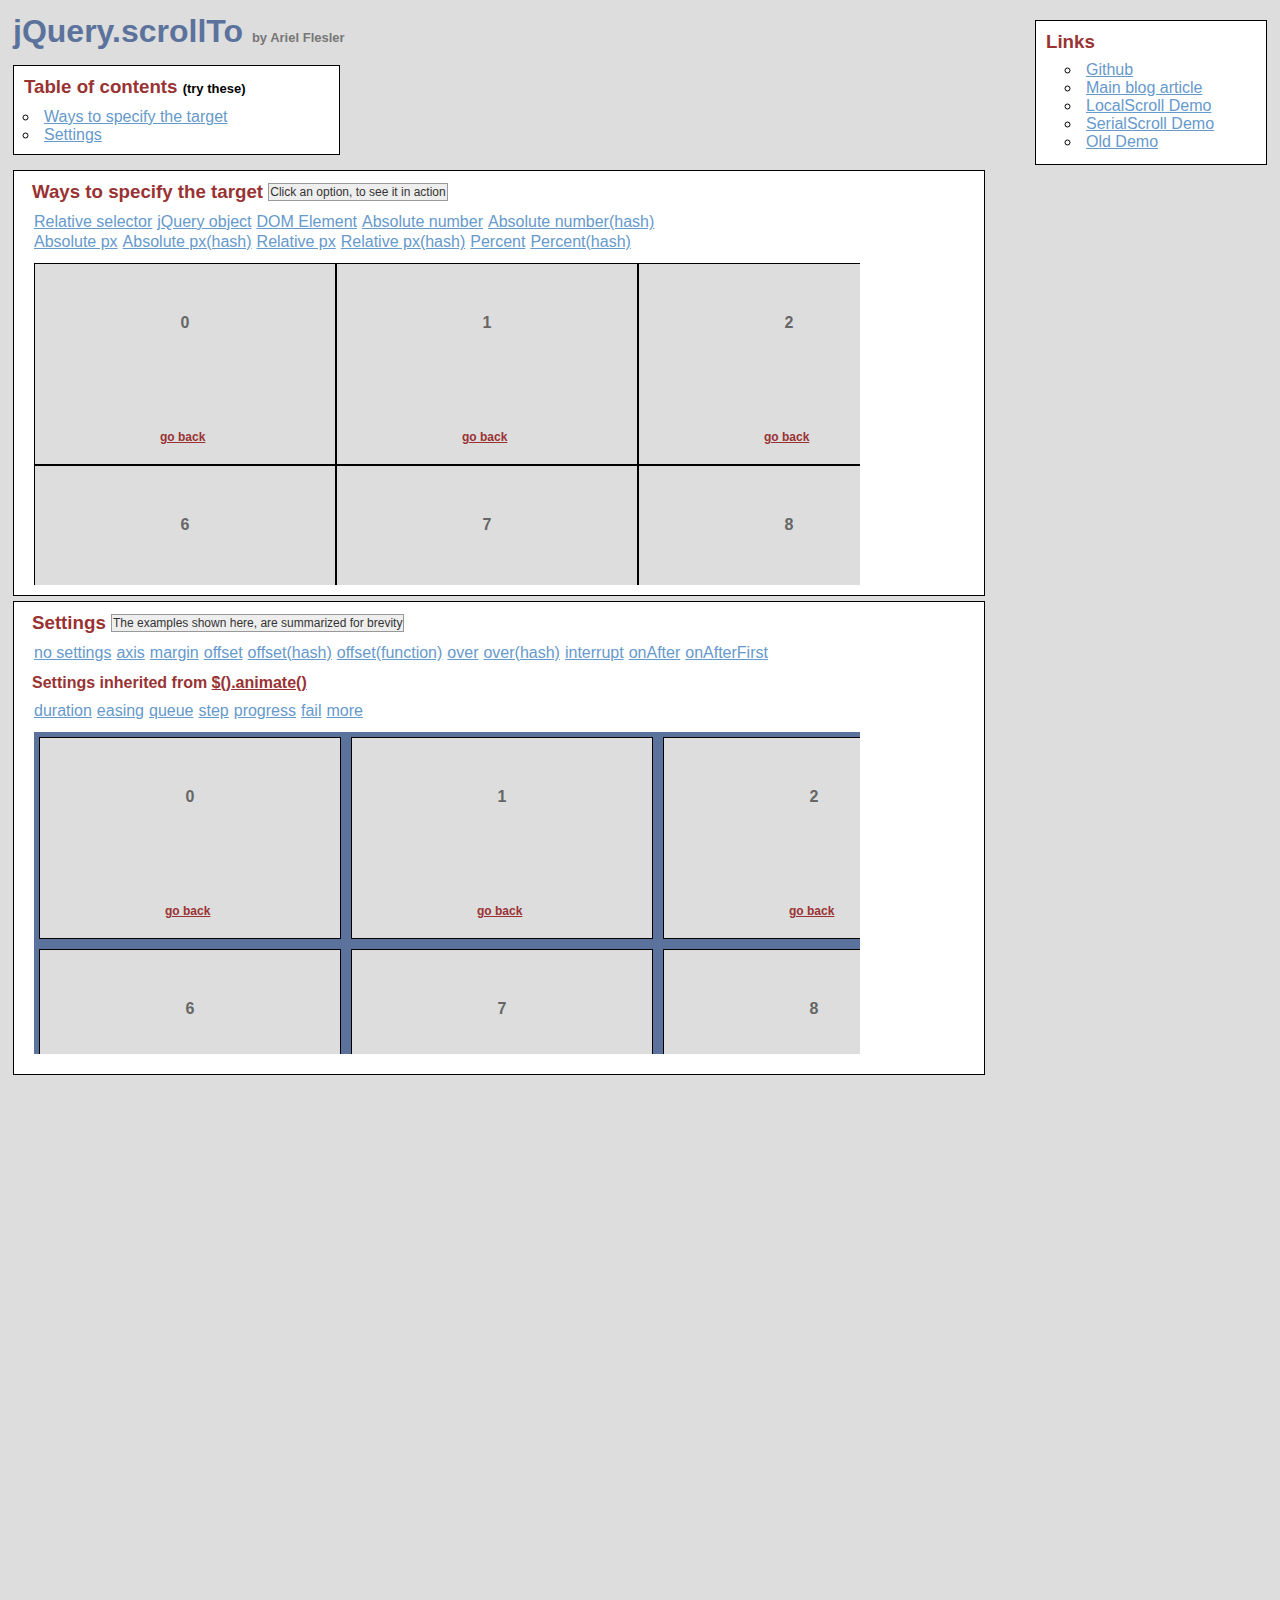
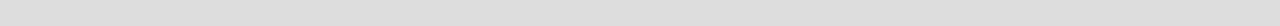
<file: js/jquery.scrollTo-master/jquery.scrollTo-master/demo/index.html>
<!DOCTYPE html PUBLIC "-//W3C//DTD XHTML 1.0 Transitional//EN" "http://www.w3.org/TR/xhtml1/DTD/xhtml1-transitional.dtd">
<html xmlns="http://www.w3.org/1999/xhtml">
<head>
	<meta http-equiv="Content-Type" content="text/html; charset=iso-8859-1" />
	<title>jQuery.scrollTo</title>
	<meta name="keywords" content="javascript, jquery, plugins, scroll, scrollTo, smooth, animation, to, effect, ariel, flesler, window, overflow, element, navigation, customizable" />
	<meta name="description" content="Demo of jQuery.scrollTo. Lightweight, cross-browser and highly customizable animated scrolling with jQuery, made by Ariel Flesler." />
	<meta name="robots" content="index,follow" />
	<link type="text/css" rel="stylesheet" href="css/style.css" />
	<script type="text/javascript" src="https://ajax.googleapis.com/ajax/libs/jquery/1.8.0/jquery.min.js"></script>
	<script type="text/javascript" src="../jquery.scrollTo.min.js"></script>
	<script type="text/javascript">
		jQuery(function( $ ){
			/**
			 * Demo binding and preparation, no need to read this part
			 */
				//borrowed from jQuery easing plugin
				//http://gsgd.co.uk/sandbox/jquery.easing.php
				$.easing.elasout = function(x, t, b, c, d) {
					var s=1.70158;var p=0;var a=c;
					if (t==0) return b;  if ((t/=d)==1) return b+c;  if (!p) p=d*.3;
					if (a < Math.abs(c)) { a=c; var s=p/4; }
					else var s = p/(2*Math.PI) * Math.asin (c/a);
					return a*Math.pow(2,-10*t) * Math.sin( (t*d-s)*(2*Math.PI)/p ) + c + b;
				};
				$('a.back').click(function() {
					$(this).parents('div.pane').scrollTo(0, 800, { queue:true });
					$(this).parents('div.section').find('span.message').text( this.title);
					return false;
				});
				//just for the example, to stop the click on the links.
				$('ul.links').click(function(e){
					var link = e.target;
					if (link.target === '_blank') {
						return;
					}
					e.preventDefault();
					link.blur();
					if (link.title) {
						$(this).parent().find('span.message').text(link.title);
					}
				});
			
			// This one is important, many browsers don't reset scroll on refreshes
			// Reset all scrollable panes to (0,0)
			$('div.pane').scrollTo(0);
			// Reset the screen to (0,0)
			$.scrollTo(0);
			
			// TOC, shows how to scroll the whole window
			$('#toc a').click(function() {//$.scrollTo works EXACTLY the same way, but scrolls the whole screen
				$.scrollTo(this.hash, 1500, { easing:'elasout' });
				$(this.hash).find('span.message').text(this.title);
				return false;
			});
			
			// Target examples bindings
			var $target = $('#pane-target');
			$('#target-examples a').click(function() {
				$target.stop(true);
			});

			$('#relative-selector').click(function() {
				$target.scrollTo('li:eq(7)', 800);
			});
			$('#jquery-object').click(function() {
				$target.scrollTo($('#pane-target li:eq(14)') , 800);
			});
			$('#dom-element').click(function() {
				$target.scrollTo(document.getElementById('twenty'), 800);
			});
			$('#absolute-number').click(function() {
				$target.scrollTo(150, 800);
			});
			$('#absolute-number-hash').click(function() {
				$target.scrollTo({ top:800, left:700}, 800);
			});
			$('#absolute-px').click(function() {
				$target.scrollTo('520px', 800);
			});
			$('#absolute-px-hash').click(function() {
				$target.scrollTo({top:'110px', left:'290px'}, 800);
			});
			$('#relative-px').click(function() {
				$target.scrollTo('+=100', 500);
			});
			$('#relative-px-hash').click(function() {				
				$target.scrollTo({top:'-=100px', left:'+=100'}, 500);
			});
			$('#percentage-px').click(function() {				
				$target.scrollTo('50%', 800);
			});
			$('#percentage-px-hash').click(function() {				
				$target.scrollTo({top:'50%', left:'20%'}, 800);
			});
			
			// Settings examples bindings, they will all scroll to the same place, with different settings
			var $settings = $('#pane-settings');
			$('#settings-examples a').click(function() {
				// before each animation, reset to (0,0), skip this.
				$settings.stop(true).scrollTo(0);
			});
			
			$('#settings-no').click(function() {
				$settings.scrollTo('li:eq(15)', 1000);
			});
			$('#settings-axis').click(function() {// only scroll horizontally
				$settings.scrollTo('li:eq(15)', 1000, { axis:'x' });
			});
			$('#settings-duration').click(function() {// it's the same as specifying it in the 2nd argument
				$settings.scrollTo('li:eq(15)', { duration: 3000 });
			});
			$('#settings-easing').click(function() {
				$settings.scrollTo('li:eq(15)', 2500, { easing:'elasout' });
			});
			$('#settings-margin').click(function() {//scroll to the "outer" position of the element
				$settings.scrollTo('li:eq(15)', 1000, { margin:true });
			});
			$('#settings-offset').click(function() {//same as { top:-50, left:-50 }
				$settings.scrollTo('li:eq(15)', 1000, { offset:-50 });
			});
			$('#settings-offset-hash').click(function() {
				$settings.scrollTo('li:eq(15)', 1000, { offset:{ top:-5, left:-30 } });
			});
			$('#settings-offset-function').click(function() {
				$settings.scrollTo('li:eq(15)', 1000, {offset: function() { return {top:-30, left:-5}; }});
			});
			$('#settings-over').click(function() {//same as { top:-50, left:-50 }
				$settings.scrollTo('li:eq(15)', 1000, { over:0.5 });
			});
			$('#settings-over-hash').click(function() {
				$settings.scrollTo('li:eq(15)', 1000, { over:{ top:0.2, left:-0.5 } });
			});
			$('#settings-interrupt').click(function() {
				$settings.scrollTo('li:eq(15)', 10000, { interrupt:true });
			});
			$('#settings-queue').click(function() {//in this case, having 'axis' as 'xy' or 'yx' matters.
				$settings.scrollTo('li:eq(15)', 2000, { queue:true });
			});
			$('#settings-onAfter').click(function() {
				$settings.scrollTo('li:eq(15)', 2000, { 
					onAfter:function() {
						$('#settings-message').text('Got there!');
					}
				});
			});
			$('#settings-onAfterFirst').click(function() {//onAfterFirst exists only when queuing
				$settings.scrollTo('li:eq(15)', 1600, { 
					queue:true,
					onAfterFirst:function() {
						$('#settings-message').text('Got there horizontally!');
					},
					onAfter:function() {
						$('#settings-message').text('Got there vertically!');
					}
				});
			});
			$('#settings-step').click(function() {
				$settings.scrollTo('li:eq(15)', 2000, {step:function(now) {
					$('#settings-message').text(now.toFixed(2));
				}});
			});
			$('#settings-progress').click(function() {
				$settings.scrollTo('li:eq(15)', 2000, {progress:function(_, now) {
					$('#settings-message').text(Math.round(now*100) + '%');
				}});
			});
			$('#settings-fail').click(function() {
				$settings.scrollTo('li:eq(15)', 10000, {interrupt:true, fail:function() {
					$('#settings-message').text('Scroll interrupted!');
				}});
			});
		});
	</script>
</head>
<body>
	<h1>jQuery.scrollTo&nbsp;<strong>by Ariel Flesler</strong></h1>
	
	<div id="toc" class="part">
		<h3>Table of contents&nbsp;<strong>(try these)</strong></h3>
		<ul>
			<li><a title="$.scrollTo('#target-examples', 800, {easing:'elasout'});" href="#target-examples">Ways to specify the target</a></li>
			<li><a title="$.scrollTo('#settings-examples', 800, {easing:'elasout'});" href="#settings-examples">Settings</a></li>
		</ul>
	</div>
	
	<div id="links" class="part">
		<h3>Links</h3>
		<ul>
			<li><a target="_blank" href="https://github.com/flesler/jquery.scrollTo">Github</a></li>
			<li><a target="_blank" href="http://flesler.blogspot.com/2007/10/jqueryscrollto.html">Main blog article</a></li>
			<li><a target="_blank" href="http://demos.flesler.com/jquery/localScroll/">LocalScroll Demo</a></li>
			<li><a target="_blank" href="http://demos.flesler.com/jquery/serialScroll/">SerialScroll Demo</a></li>
			<li><a target="_blank" href="index.old.html">Old Demo</a></li>
		</ul>
	</div>
	<div id="target-examples" class="section part">
		<h3>Ways to specify the target&nbsp;<span id="target-message" class="message">Click an option, to see it in action</span></h3>
		<ul class="links">
			<li><a title="$(...).scrollTo('li:eq(7)', 800);" id="relative-selector" href="#">Relative selector</a></li>
			<li><a title="$(...).scrollTo($('div li:eq(14)'), 800);" id="jquery-object" href="#">jQuery object</a></li>
			<li><a title="$(...).scrollTo(document.getElementById('twenty'), 800);" id="dom-element" href="#">DOM Element</a></li>
			<li><a title="$(...).scrollTo(150, 800);" id="absolute-number" href="#">Absolute number</a></li>
			<li><a title="$(...).scrollTo({ top:800, left:700}, 800);" id="absolute-number-hash" href="#">Absolute number(hash)</a></li>
		</ul>
		<ul class="links">
			<li><a title="$(...).scrollTo('520px', 800);" id="absolute-px" href="#">Absolute px</a></li>
			<li><a title="$(...).scrollTo({top:'110px', left:'290px'}, 800);" id="absolute-px-hash" href="#">Absolute px(hash)</a></li>
			<li><a title="$(...).scrollTo('+=100px', 800);" id="relative-px" href="#">Relative px</a></li>
			<li><a title="$(...).scrollTo({top:'-=100px', left:'+=100'}, 800);" id="relative-px-hash" href="#">Relative px(hash)</a></li>
			<li><a title="$(...).scrollTo('50%', 800);" id="percentage-px" href="#">Percent</a></li>
			<li><a title="$(...).scrollTo({top:'50%', left:'20%'}, 800);" id="percentage-px-hash" href="#">Percent(hash)</a></li>
		</ul>
		<div id="pane-target" class="pane">
			<ul class="elements" style="height:1011px; width:1820px;">
				<li><p>0</p><a href="#" title="$(...).scrollTo(0, 800, {queue:true});" class="back">go back</a></li><li><p>1</p><a href="#" title="$(...).scrollTo(0, 800, {queue:true});" class="back">go back</a></li><li><p>2</p><a href="#" title="$(...).scrollTo(0, 800, {queue:true});" class="back">go back</a></li><li><p>3</p><a href="#" title="$(...).scrollTo(0, 800, {queue:true});" class="back">go back</a></li><li><p>4</p><a href="#" title="$(...).scrollTo(0, 800, {queue:true});" class="back">go back</a></li><li><p>5</p><a href="#" title="$(...).scrollTo(0, 800, {queue:true});" class="back">go back</a></li><li><p>6</p><a href="#" title="$(...).scrollTo(0, 800, {queue:true});" class="back">go back</a></li><li><p>7</p><a href="#" title="$(...).scrollTo(0, 800, {queue:true});" class="back">go back</a></li><li><p>8</p><a href="#" title="$(...).scrollTo(0, 800, {queue:true});" class="back">go back</a></li><li><p>9</p><a href="#" title="$(...).scrollTo(0, 800, {queue:true});" class="back">go back</a></li><li><p>10</p><a href="#" title="$(...).scrollTo(0, 800, {queue:true});" class="back">go back</a></li><li><p>11</p><a href="#" title="$(...).scrollTo(0, 800, {queue:true});" class="back">go back</a></li><li><p>12</p><a href="#" title="$(...).scrollTo(0, 800, {queue:true});" class="back">go back</a></li><li><p>13</p><a href="#" title="$(...).scrollTo(0, 800, {queue:true});" class="back">go back</a></li><li><p>14</p><a href="#" title="$(...).scrollTo(0, 800, {queue:true});" class="back">go back</a></li><li><p>15</p><a href="#" title="$(...).scrollTo(0, 800, {queue:true});" class="back">go back</a></li><li><p>16</p><a href="#" title="$(...).scrollTo(0, 800, {queue:true});" class="back">go back</a></li><li><p>17</p><a href="#" title="$(...).scrollTo(0, 800, {queue:true});" class="back">go back</a></li><li><p>18</p><a href="#" title="$(...).scrollTo(0, 800, {queue:true});" class="back">go back</a></li><li><p>19</p><a href="#" title="$(...).scrollTo(0, 800, {queue:true});" class="back">go back</a></li><li id="twenty"><p>20</p><a href="#" title="$(...).scrollTo(0, 800, {queue:true});" class="back">go back</a></li><li><p>21</p><a href="#" title="$(...).scrollTo(0, 800, {queue:true});" class="back">go back</a></li><li><p>22</p><a href="#" title="$(...).scrollTo(0, 800, {queue:true});" class="back">go back</a></li><li><p>23</p><a href="#" title="$(...).scrollTo(0, 800, {queue:true});" class="back">go back</a></li><li><p>24</p><a href="#" title="$(...).scrollTo(0, 800, {queue:true});" class="back">go back</a></li><li><p>25</p><a href="#" title="$(...).scrollTo(0, 800, {queue:true});" class="back">go back</a></li><li><p>26</p><a href="#" title="$(...).scrollTo(0, 800, {queue:true});" class="back">go back</a></li><li><p>27</p><a href="#" title="$(...).scrollTo(0, 800, {queue:true});" class="back">go back</a></li><li><p>28</p><a href="#" title="$(...).scrollTo(0, 800, {queue:true});" class="back">go back</a></li><li><p>29</p><a href="#" title="$(...).scrollTo(0, 800, {queue:true});" class="back">go back</a></li>
			</ul>
		</div>
	</div>
	<div id="settings-examples" class="section part">
		<h3>Settings&nbsp;<span id="settings-message" class="message">The examples shown here, are summarized for brevity</span></h3>
		<ul class="links">
			<li><a title="$(...).scrollTo('li:eq(15)', 1000);" id="settings-no" href="#">no settings</a></li>
			<li><a title="$(...).scrollTo('li:eq(15)', 1000, {axis:'x'});//only scroll on this axis (can be x, y, xy or yx)" id="settings-axis" href="#">axis</a></li>
			<li><a title="$(...).scrollTo('li:eq(15)', 1000, {margin:true});//deduct the margin and border from the final position" id="settings-margin" href="#">margin</a></li>
			<li><a title="$(...).scrollTo('li:eq(15)', 1000, {offset:-50});//add or deduct from the final position" id="settings-offset" href="#">offset</a></li>
			<li><a title="$(...).scrollTo('li:eq(15)', 1000, {offset: {top:-5, left:-30} });" id="settings-offset-hash" href="#">offset(hash)</a></li>
			<li><a title="$(...).scrollTo('li:eq(15)', 1000, {offset: function() { return {top:-30, left:-5}; }});" id="settings-offset-function" href="#">offset(function)</a></li>
			<li><a title="$(...).scrollTo('li:eq(15)', 1000, {over:0.5});//add or deduct a fraction of its height/width" id="settings-over" href="#">over</a></li>
			<li><a title="$(...).scrollTo('li:eq(15)', 1000, {over:{top:0.2, left:-0.5});" id="settings-over-hash" href="#">over(hash)</a></li>
			<li><a title="Scroll manually to interrupt the animation" id="settings-interrupt" href="#">interrupt</a></li>
			<li><a title="$(...).scrollTo('li:eq(15)', 1600, {onAfter:function() { } });//called after the scrolling ends" id="settings-onAfter" href="#">onAfter</a></li>
			<li><a title="$(...).scrollTo('li:eq(15)', 1600, {queue:true, onAfterFirst:function() { } });//called after the first axis scrolled" id="settings-onAfterFirst" href="#">onAfterFirst</a></li>
		</ul>
		<h4>Settings inherited from <a href="http://api.jquery.com/animate/#animate-properties-options" target="_blank">$().animate()</a></h4>
		<ul class="links">
			<li><a title="$(...).scrollTo('li:eq(15)', {duration:3000});//another way of calling the plugin" id="settings-duration" href="#">duration</a></li>
			<li><a title="$(...).scrollTo('li:eq(15)', 2500, {easing:'elasout'});//specify an easing equation" id="settings-easing" href="#">easing</a></li>
			<li><a title="$(...).scrollTo('li:eq(15)', 1600, {queue:true});//scroll one axis, then the other" id="settings-queue" href="#">queue</a></li>
			<li><a title="$(...).scrollTo('li:eq(15)', 2500, {step:function() { }'});//specify a step function" id="settings-step" href="#">step</a></li>
			<li><a title="$(...).scrollTo('li:eq(15)', 2500, {progress:function() { }'});//specify a progress function" id="settings-progress" href="#">progress</a></li>
			<li><a title="Scroll manually to interrupt and trigger the callback" id="settings-fail" href="#">fail</a></li>
			<li><a href="http://api.jquery.com/animate/#animate-properties-options" target="_blank">more</a></li>
		</ul>
		<div id="pane-settings" class="pane">
			<ul class="elements" style="height:1062px;width:1877px;">
				<li><p>0</p><a href="#" title="$(...).scrollTo(0, 800, {queue:true});" class="back">go back</a></li><li><p>1</p><a href="#" title="$(...).scrollTo(0, 800, {queue:true});" class="back">go back</a></li><li><p>2</p><a href="#" title="$(...).scrollTo(0, 800, {queue:true});" class="back">go back</a></li><li><p>3</p><a href="#" title="$(...).scrollTo(0, 800, {queue:true});" class="back">go back</a></li><li><p>4</p><a href="#" title="$(...).scrollTo(0, 800, {queue:true});" class="back">go back</a></li><li><p>5</p><a href="#" title="$(...).scrollTo(0, 800, {queue:true});" class="back">go back</a></li><li><p>6</p><a href="#" title="$(...).scrollTo(0, 800, {queue:true});" class="back">go back</a></li><li><p>7</p><a href="#" title="$(...).scrollTo(0, 800, {queue:true});" class="back">go back</a></li><li><p>8</p><a href="#" title="$(...).scrollTo(0, 800, {queue:true});" class="back">go back</a></li><li><p>9</p><a href="#" title="$(...).scrollTo(0, 800, {queue:true});" class="back">go back</a></li><li><p>10</p><a href="#" title="$(...).scrollTo(0, 800, {queue:true});" class="back">go back</a></li><li><p>11</p><a href="#" title="$(...).scrollTo(0, 800, {queue:true});" class="back">go back</a></li><li><p>12</p><a href="#" title="$(...).scrollTo(0, 800, {queue:true});" class="back">go back</a></li><li><p>13</p><a href="#" title="$(...).scrollTo(0, 800, {queue:true});" class="back">go back</a></li><li><p>14</p><a href="#" title="$(...).scrollTo(0, 800, {queue:true});" class="back">go back</a></li><li><p>15</p><a href="#" title="$(...).scrollTo(0, 800, {queue:true});" class="back">go back</a></li><li><p>16</p><a href="#" title="$(...).scrollTo(0, 800, {queue:true});" class="back">go back</a></li><li><p>17</p><a href="#" title="$(...).scrollTo(0, 800, {queue:true});" class="back">go back</a></li><li><p>18</p><a href="#" title="$(...).scrollTo(0, 800, {queue:true});" class="back">go back</a></li><li><p>19</p><a href="#" title="$(...).scrollTo(0, 800, {queue:true});" class="back">go back</a></li><li><p>20</p><a href="#" title="$(...).scrollTo(0, 800, {queue:true});" class="back">go back</a></li><li><p>21</p><a href="#" title="$(...).scrollTo(0, 800, {queue:true});" class="back">go back</a></li><li><p>22</p><a href="#" title="$(...).scrollTo(0, 800, {queue:true});" class="back">go back</a></li><li><p>23</p><a href="#" title="$(...).scrollTo(0, 800, {queue:true});" class="back">go back</a></li><li><p>24</p><a href="#" title="$(...).scrollTo(0, 800, {queue:true});" class="back">go back</a></li><li><p>25</p><a href="#" title="$(...).scrollTo(0, 800, {queue:true});" class="back">go back</a></li><li><p>26</p><a href="#" title="$(...).scrollTo(0, 800, {queue:true});" class="back">go back</a></li><li><p>27</p><a href="#" title="$(...).scrollTo(0, 800, {queue:true});" class="back">go back</a></li><li><p>28</p><a href="#" title="$(...).scrollTo(0, 800, {queue:true});" class="back">go back</a></li><li><p>29</p><a href="#" title="$(...).scrollTo(0, 800, {queue:true});" class="back">go back</a></li>
			</ul>
		</div>
	</div>
</body>
</html>
</file>
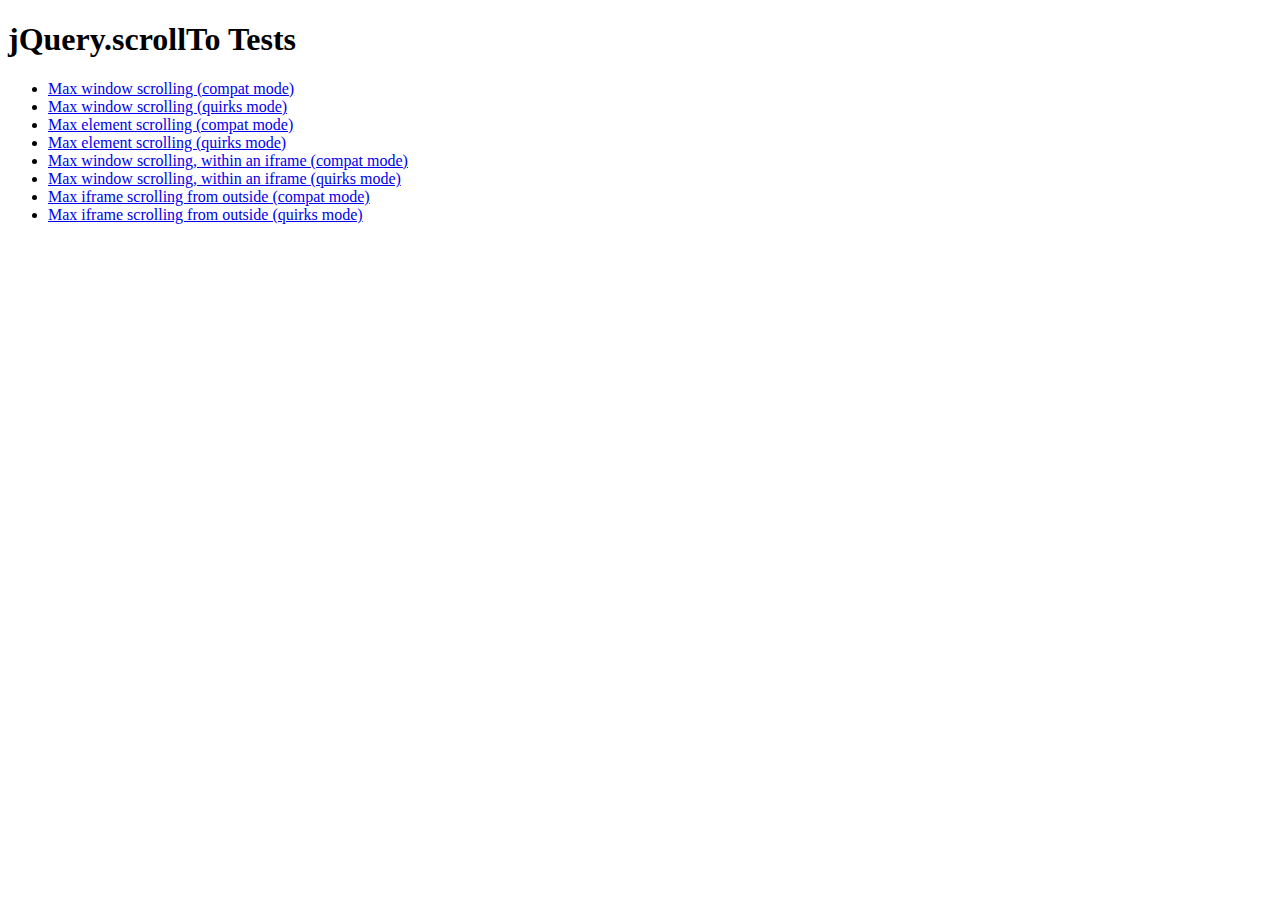
<file: js/jquery.scrollTo-master/jquery.scrollTo-master/tests/index.html>
<!DOCTYPE html PUBLIC "-//W3C//DTD XHTML 1.0 Transitional//EN" "http://www.w3.org/TR/xhtml1/DTD/xhtml1-transitional.dtd">
<html xmlns="http://www.w3.org/1999/xhtml">
<head>
	<meta http-equiv="Content-Type" content="text/html; charset=iso-8859-1" />
	<title>jQuery.scrollTo Tests</title>
	<meta name="keywords" content="javascript, jquery, plugins, scroll, scrollTo, smooth, animation, to, effect, ariel, flesler, window, overflow, element, navigation, customizable" />
	<meta name="description" content="Tests for jQuery ScrollTo. Made by Ariel Flesler." />
	<meta name="robots" content="index,follow" />
</head>
<body>
	<h1>jQuery.scrollTo Tests</h1>
	
	<ul>
		<li><a href="WinMaxY-compat.html">Max window scrolling (compat mode)</a></li>
		<li><a href="WinMaxY-quirks.html">Max window scrolling (quirks mode)</a></li>
		<li><a href="ElemMaxY-compat.html">Max element scrolling (compat mode)</a></li>
		<li><a href="ElemMaxY-quirks.html">Max element scrolling (quirks mode)</a></li>
		<li><a href="WinMaxY-with-iframe-compat.html">Max window scrolling, within an iframe (compat mode)</a></li>
		<li><a href="WinMaxY-with-iframe-quirks.html">Max window scrolling, within an iframe (quirks mode)</a></li>
		<li><a href="WinMaxY-to-iframe-compat.html">Max iframe scrolling from outside (compat mode)</a></li>
		<li><a href="WinMaxY-to-iframe-quirks.html">Max iframe scrolling from outside (quirks mode)</a></li>
	</ul>
</body>
</html>
</file>
<file: js/jquery.scrollTo-master/jquery.scrollTo-master/demo/css/style.css>
body{
	padding:5px;
	height:1600px;
	font-family: Verdana, sans-serif;
	background-color: #DDD;
}
ul,li,h1,h2,h3,h4,p{
	list-style:none;
	padding:0;
	margin:0;
}
.part{
	border:1px solid black;
	background-color:white;
}
	.part h3,
	.part h4,
	.part h4 a {
		color:#933;
	}
#toc{
	display:block;
	padding:10px;
	position:relative;
	margin:15px 0;
	float:left;
	width:305px;
}
	#toc h3{
		padding-bottom:10px;
	}
	#toc h3 strong{
		font-size:13px;
		color:black;
	}
#links{
	border:1px solid black;
	width:210px;
	padding:10px;
	float:right;
	margin-top:-30px;
}
	#links h3{
		color:#933;
	}
	#links ul{
		padding: 8px 0 3px 20px;
	}
	#links li{
		list-style-type:circle;
	}
	#links a{
		color:#69C;
	}
	
	#toc li, #links li{
		list-style-type:circle;
		padding-left:5px;
		margin-left:15px;
	}
		#toc a{
			color:#69C;
		}
.section{
	border:1px black solid;
	width:950px;
	padding:10px;
	margin: 5px 0;
	position:relative;
	clear:both;
}
	.section h3{
		margin-bottom:10px;
		margin-left: 8px;
	}
	.section h4{
		margin:10px 0 10px 8px;
	}
	.section li{
		float:left;
	}
	.pane{
		overflow:auto;
		clear:left;
		margin: 10px 0 0 10px;
		position:relative;
		width:826px;
		height:322px;
	}
ul.elements{
	background-color:#5B739C;
}
	ul.elements li{
		width:200px;
		height:100px;
		font-weight:bolder;
		border:1px black solid;
		text-align:center;
		padding:50px;
		position:relative;
		background-color:#DDD;
	}
		ul.elements li a{
			bottom:20px;
			color:#933;
			font-size:12px;
			left:125px;
			position:absolute;
		}
		ul.elements li p{
			color:#666;
		}
	#pane-settings ul.elements li{
		margin:5px;
	}
	#pane-settings{
		margin-bottom:10px;
	}
ul.links{
	height:20px;
	overflow:hidden;
	padding-left: 5px;
}
	ul.links a{
		color:#69C;
		margin:0 0 0 5px;
	}
.clear{
	clear:left;
}
h3 span{
	position:absolute;			
}
.message{
	background:#EEE;
	border:1px solid #999;
	color:#333;
	font-size:12px;
	font-weight:normal;
	padding:1px;
	margin-top:2px;
}

h1{
	color:#5B739C;
}
h1 strong{
	font-size:13px;
	color:#777;
}
</file>
